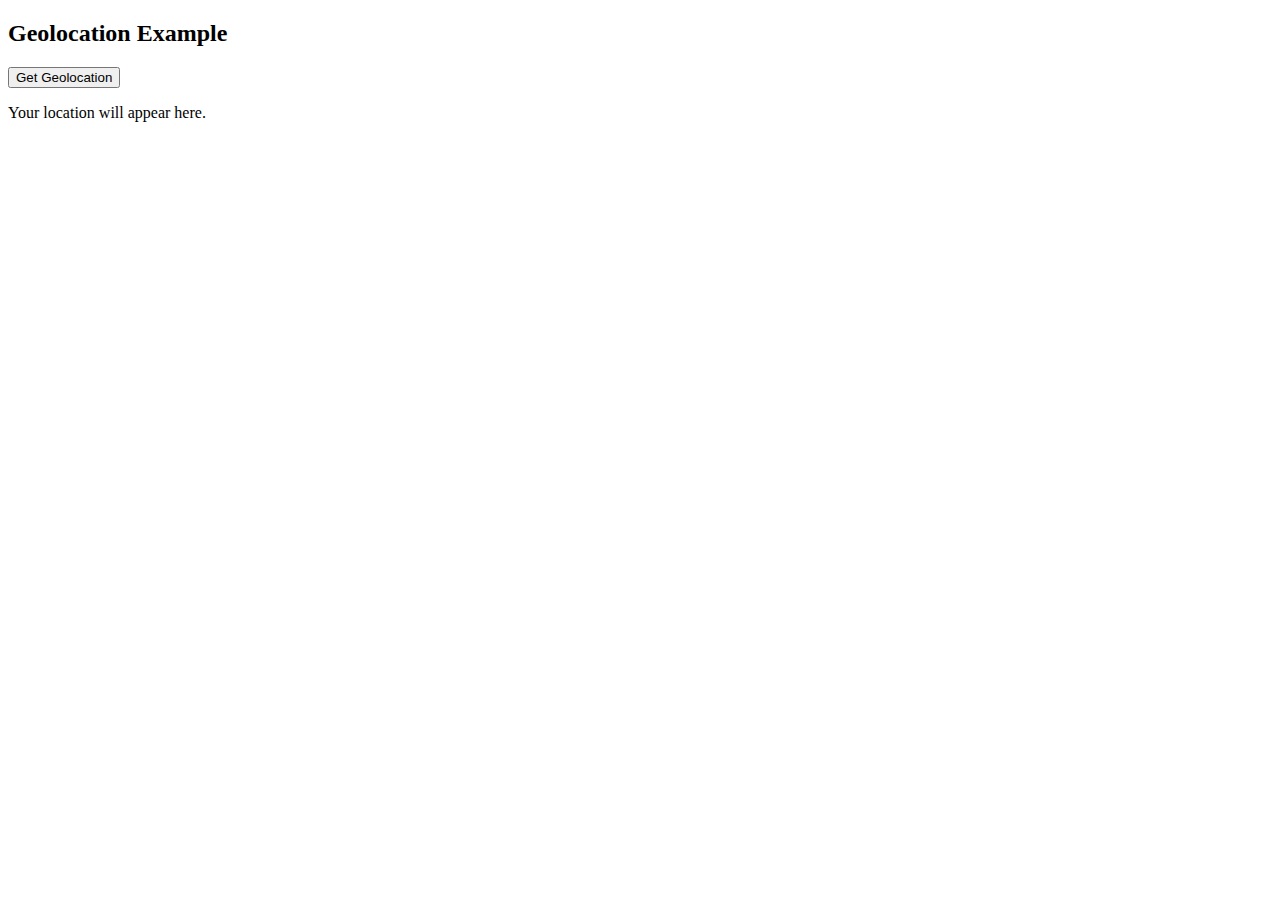
<file: lab5/index.html>
<!DOCTYPE html>
<html lang="en">
<head>
    <meta charset="UTF-8">
    <meta name="viewport" content="width=device-width, initial-scale=1.0">
    <title>Geolocation Example</title>
</head>
<body>

    <h2>Geolocation Example</h2>
    <!-- Button to trigger geolocation -->
    <button onclick="getGeolocation()">Get Geolocation</button>

    <!-- Paragraph to display the location -->
    <p id="geolocation">Your location will appear here.</p>

    <!-- Link to external JavaScript file -->
    <script src="geolocation.js"></script>

</body>
</html>
</file>
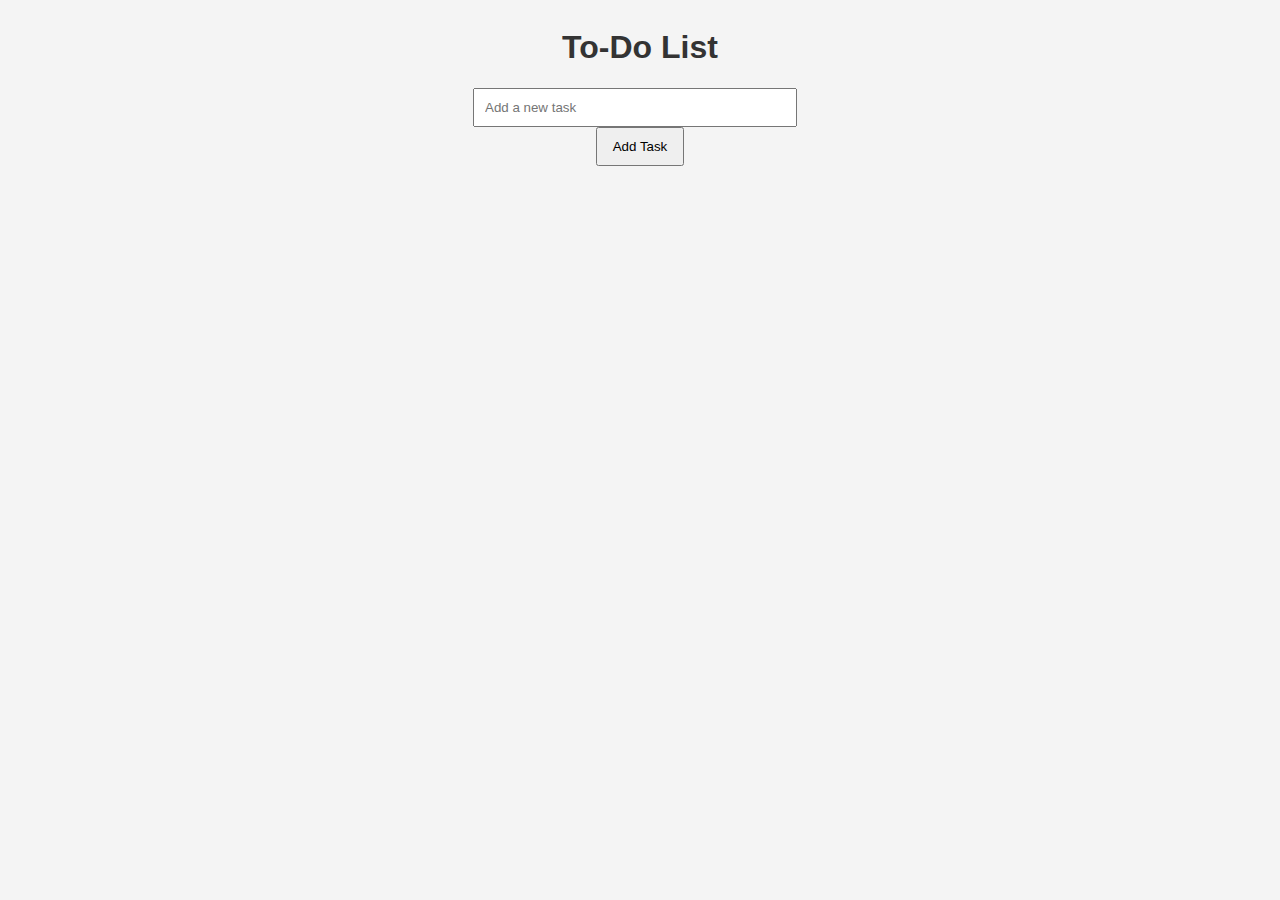
<file: lab5/list.html>
<!DOCTYPE html>
<html lang="en">
<head>
    <meta charset="UTF-8">
    <meta name="viewport" content="width=device-width, initial-scale=1.0">
    <title>To-Do List with Local Storage</title>
    <link rel="stylesheet" href="styles.css">
</head>
<body>

    <h1>To-Do List</h1>

    <!-- Input field and button to add tasks -->
    <input type="text" id="taskInput" placeholder="Add a new task">
    <button onclick="addTask()">Add Task</button>

    <!-- Unordered list to display tasks -->
    <ul id="taskList"></ul>

    <!-- Link to JavaScript file -->
    <script src="script.js"></script>

</body>
</html>
</file>
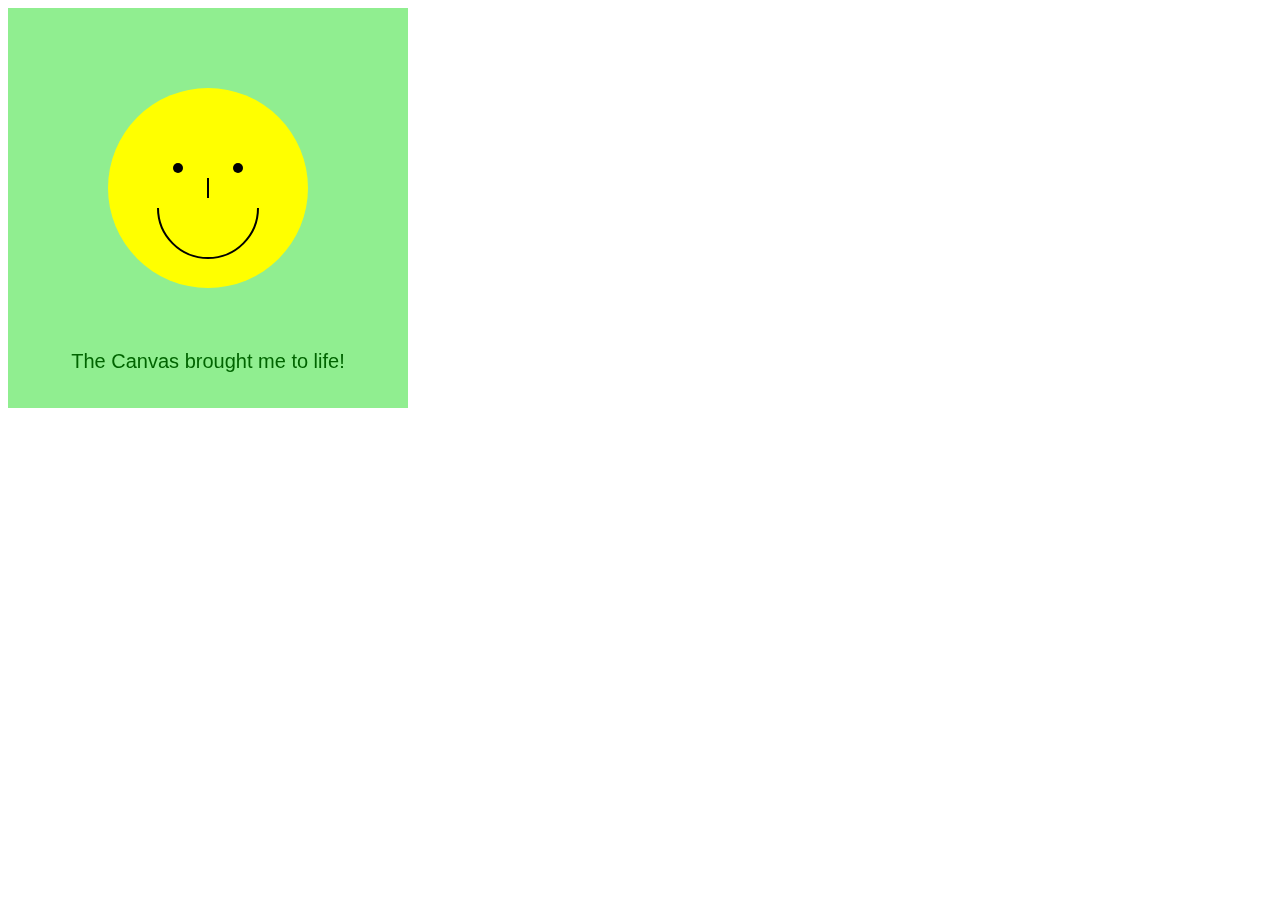
<file: lab5/smile.html>
<!DOCTYPE html>
<html lang="en">
<head>
    <meta charset="UTF-8">
    <meta name="viewport" content="width=device-width, initial-scale=1.0">
    <title>Smiley Face on Canvas</title>
</head>
<body>
    <canvas id="myCanvas" width="400" height="400"></canvas>
    <script>
        // Set up the canvas
        const canvas = document.getElementById('myCanvas');
        const ctx = canvas.getContext('2d');

        // Draw the background
        ctx.fillStyle = '#90EE90'; // Light green background
        ctx.fillRect(0, 0, canvas.width, canvas.height);

        // Draw the face (yellow circle)
        const centerX = canvas.width / 2;
        const centerY = canvas.height / 2 - 20;
        const faceRadius = 100;
        
        ctx.beginPath();
        ctx.arc(centerX, centerY, faceRadius, 0, Math.PI * 2, true);
        ctx.fillStyle = '#FFFF00'; // Yellow color for face
        ctx.fill();
        ctx.closePath();

        // Draw the eyes
        ctx.fillStyle = '#000000'; // Black color for eyes
        const eyeRadius = 5;
        
        // Left eye
        ctx.beginPath();
        ctx.arc(centerX - 30, centerY - 20, eyeRadius, 0, Math.PI * 2, true);
        ctx.fill();
        ctx.closePath();
        
        // Right eye
        ctx.beginPath();
        ctx.arc(centerX + 30, centerY - 20, eyeRadius, 0, Math.PI * 2, true);
        ctx.fill();
        ctx.closePath();

        // Draw the nose (vertical line)
        ctx.beginPath();
        ctx.moveTo(centerX, centerY - 10);
        ctx.lineTo(centerX, centerY + 10);
        ctx.strokeStyle = '#000000';
        ctx.lineWidth = 2;
        ctx.stroke();
        ctx.closePath();

        // Draw the smile (curved line)
        ctx.beginPath();
        ctx.arc(centerX, centerY + 20, 50, 0, Math.PI, false);
        ctx.strokeStyle = '#000000';
        ctx.lineWidth = 2;
        ctx.stroke();
        ctx.closePath();

        // Draw the text below the face
        ctx.font = '20px Arial';
        ctx.fillStyle = '#006400'; // Dark green for text
        ctx.textAlign = 'center';
        ctx.fillText('The Canvas brought me to life!', centerX, canvas.height - 40);
    </script>
</body>
</html>
</file>
<file: lab5/styles.css>
body {
    font-family: Arial, sans-serif;
    background-color: #f4f4f4;
    display: flex;
    flex-direction: column;
    align-items: center;
}

h1 {
    color: #333;
}

#taskInput {
    padding: 10px;
    width: 300px;
    margin-right: 10px;
}

button {
    padding: 10px 15px;
    cursor: pointer;
}

ul {
    list-style-type: none;
    padding: 0;
}

li {
    background: #fff;
    padding: 10px;
    margin: 5px;
    display: flex;
    justify-content: space-between;
    width: 300px;
    box-shadow: 0px 1px 3px rgba(0, 0, 0, 0.2);
}

button.delete {
    background: #ff0000;
    color: white;
    border: none;
    padding: 5px;
    cursor: pointer;
}
</file>
